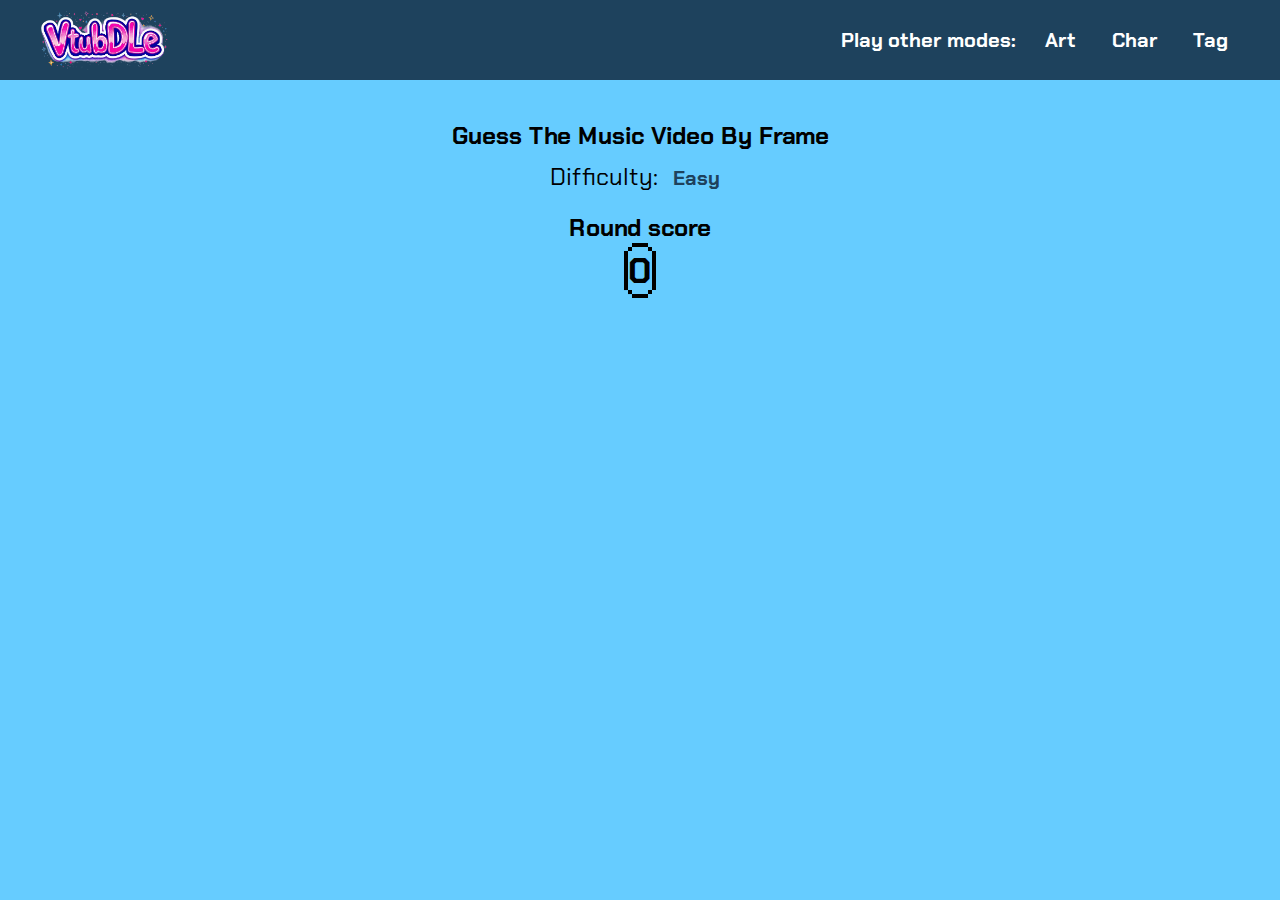
<file: artdle.html>
<!DOCTYPE html>
<html lang="en">

<head>
    <meta charset="UTF-8">
    <meta name="viewport" content="width=device-width, initial-scale=1.0">
    <title>VtubDLE</title>
    <link
        href="https://fonts.googleapis.com/css2?family=Chakra+Petch:ital,wght@0,300;0,400;0,500;0,600;0,700;1,300;1,400;1,500;1,600;1,700&display=swap"
        rel="stylesheet">
    <link rel="stylesheet" href="styles.css">
    <script src="script.js"></script>
</head>

<body>
    <nav class="top-menu">
        <div class="menu-container">
            <a href="./index.html" class="menu_link"><img src="mainlogo.png" alt="Game Logo" class="menu-logo"></a>
            <div class="menu-links">
                <span>Play other modes: </span>
                <a href="./artdle.html" class="menu-btn">Art</a>
                <a href="./chardle.html" class="menu-btn">Char</a>
                <a href="#" class="menu-btn">Tag</a>
            </div>
        </div>
    </nav>
    <main class="game-container">
        <h1 class="chardle_title">Guess The Music Video By Frame</h1>
        <p class="round-info" style="margin-bottom: 20px;">Difficulty: <span class="difficulty-tag">Easy</span></p>

    </main>
    <div class="char_round_score">
        <h2 class="chardle_title">
            Round score
        </h2>
        <h2 class="final_summary_total">0</h2>
    </div>
</body>


</html>
</file>
<file: styles.css>
* {
    margin: 0;
    padding: 0;
    box-sizing: border-box;
}

body {
    background-color: #66ccff;
    display: flex;
    flex-direction: column;
    align-items: center;
    justify-content: flex-start;
    height: 100vh;
    font-family: "Chakra Petch", sans-serif;
    margin: 0;
}

/* Верхнее меню */
.top-menu {
    width: 100%;
    background-color: #1e425d; /* Цвет как у кнопок */
    padding: 10px 0;
    display: flex;
    justify-content: center;
}

.menu-container {
    display: flex;
    align-items: center;
    justify-content: space-between;
    width: 100%;
    max-width: 1200px;
}

.menu_link {
    font-size: 0;
}

.completed {
    position: relative;
}

.completed::after {
    position: absolute;
    content: "";
    width: 35px;
    height: 35px;
    background: url("pixelcheckmark.png");
    background-size: cover;
    background-color: transparent;
    right: 0;
    top: 0;
    transform: translate(50%, -50%);
}

/* Логотип в меню */
.menu-logo {
    height: 60px;
}

/* Контейнер ссылок */
.menu-links {
    display: flex;
    align-items: center;
    gap: 15px;
    font-size: 20px;
    color: white;
    font-weight: bold;
}

/* Кнопки меню */
.menu-btn {
    width: 60px;
    height: 60px;
    background-color: transparent;
    display: flex;
    align-items: center;
    justify-content: center;
    text-decoration: none;
    font-size: 20px;
    color: white;
    font-weight: bold;
    position: relative;
    transition: 0.2s;
}

/* Эффект при наведении */
.menu-btn:hover {
    color: white;
    text-shadow: 2px 2px 0px black, 4px 4px 0px white;
}

/* Логотип на главной */
.logo {
    width: 500px;
    padding-top: 40px;
    margin-bottom: 50px;
}

/* Таймер */
.countdown-container {
    font-size: 20px;
    font-weight: bold;
    color: black;
    margin-bottom: 20px;
}

/* Кнопки главного меню */
.btn {
    display: inline-block;
    text-decoration: none;
    font-size: 20px;
    color: white;
    width: 300px;
    padding: 15px 0;
    text-align: center;
    font-weight: bold;
    border: 4px solid white;
    position: relative;
    box-shadow: 6px 6px 0px black;
    transition: 0.2s;
    margin-bottom: 20px;
    background: #1e425d;
}

/* Эффект при наведении */
.btn:hover {
    transform: translateY(6px);
    background: white;
    color: black;
    box-shadow: 0px 0px 0px black;
    border: 4px solid black;
}

.game-container {
    margin-top: 40px;
    min-width: 300px;
}

.round-info {
    font-size: 24px;
    width: 100%;
    text-align: center;
}

.difficulty-tag {
    background-color: transparent;
    padding: 5px 10px;
    border-radius: 5px;
    font-size: 20px;
    font-weight: bold;
    color:#1e425d;
    text-transform: capitalize;
}

.characters-grid {
    display: grid;
    grid-template-columns: repeat(4, 1fr);
    gap: 20px;
    justify-content: center;
    max-width: 1000px;
    margin: 20px auto;
}

.character-card {
    --curve-size: 0.5em; /* Define the curve size */
    background: transparent;
    padding: 15px;
    border: 4px solid black;
    box-shadow: 6px 6px 0px white;
    position: relative;
    border-image: url(pixel.png) 30 round;
    clip-path: polygon(
        /* Top-left */ 0% var(--curve-size),
        var(--curve-size) 0,
        /* top-right */ 100% 0,
        100% calc(100% - var(--curve-size)),
        /* bottom-right 1 */ calc(100% - var(--curve-size)) 100%,
        /* bottom-right 2 */ 0 100%
    );
}

.character-card::after {
    position: absolute;
    content: "";
    z-index: -1;
    clip-path: polygon(
        /* Top-left */ var(--border-width)
          calc(var(--curve-size) + var(--border-width) * 0.5),
        calc(var(--curve-size) + var(--border-width) * 0.5) var(--border-width),
        /* top-right */ calc(100% - var(--border-width)) var(--border-width),
        calc(100% - var(--border-width))
          calc(100% - calc(var(--curve-size) + var(--border-width) * 0.5)),
        /* bottom-right 1 */
          calc(100% - calc(var(--curve-size) + var(--border-width) * 0.5))
          calc(100% - var(--border-width)),
        /* bottom-right 2 */ var(--border-width) calc(100% - var(--border-width))
    );
}

.image-container {
    position: relative;
    padding-top: 300px;
    overflow: hidden;
    width: 200px;
    /* opacity: 0; */
    /* ПОТОМ УБРАТЬ */
}

.image-container img {
    display: "none"; 
    position: absolute;
    top: 0;
    left: 0;
    width: 100%;
    height: 100%;
    object-fit: cover;
}

.input-container {
    margin-top: 10px;
    display: flex;
    flex-direction: column;
    gap: 10px;
}

input {
    width: 100%;
    padding: 10px;
    font-size: 16px;
    border: 3px solid white;
    box-shadow: -2px 2px 0px 0 black;
    background: transparent;
    color: white;
    transition: 0.2s;
    position: relative;
    display: block;

}


input:focus {
    border-color: #1e425d;
    outline: none;
}

.guess-btn:hover {
    display: inline-block;
    text-decoration: none;
    font-size: 20px;
    color: white;
    box-shadow: 6px 6px 0px black;
    transition: 0.2s;
    margin-bottom: 20px;
    background: #1e425d;
    display: block;
    cursor: pointer;
}

/* Эффект при наведении */
.guess-btn {
    display: block;
    color: black;
    width: auto;
    padding: 15px;
    text-align: center;
    font-weight: bold;
    border: 4px solid white;
    position: relative;
    transform: translateY(6px);
    background: white;
    margin: 0 auto;
    box-shadow: 0px 0px 0px black;
    border: 4px solid black;
    font-size: 16px;
}

.chardle_title {
    width: 100%;
    text-align: center;
}

.suggestions-list {
    position: absolute;
    width: calc(100% - 2px);
    background: white;
    border: 1px solid #ccc;
    border-top: none;
    max-height: 120px;
    overflow-y: auto;
    z-index: 1000;
}

.suggestion-item {
    padding: 8px;
    cursor: pointer;
}

.suggestion-item:hover {
    background: #f0f0f0;
}

.result-text {
    padding: 5px;
    font-weight: bold;
    text-align: center;
}

.correct {
    color: green;
}

.incorrect {
    color: red;
}

.bigimage-container {
    width: 100%;
    max-width: 650px;
    margin: 0 auto; /* Центрирует контейнер по горизонтали */
}

.bigimage-container img {
    width: 100%;
    height: auto; /* Сохраняет пропорции изображения */
}

.clipdle_button-container {
    display: flex;
    gap: 10px;
    justify-content: center;
    margin-top: 20px;
}

.clipdle_button {
    background-color: #2c2c2c;
    color: white;
    border: none;
    padding: 10px 20px;
    cursor: pointer;
    font-size: 14px;
    display: flex;
    align-items: center;
    gap: 8px;
}

.clipdle_button img {
    width: 20px;
    height: 20px;
}

.clipdle_button:hover {
    background-color: #444;
}

.clipdle_input-container {
    display: flex;
    gap: 10px;
    justify-content: center;
    margin-top: 20px;
    position: relative;
}

.clipdle_input-field {
    width: 100%;
    padding: 10px;
    font-size: 16px;
    border: 3px solid white;
    box-shadow: -2px 2px 0px 0 black;
    background: transparent;
    color: white;
    transition: 0.2s;
    position: relative;
    display: block;

}

.clipdle_input-container button {
    transform: translateY(0);
}

.clipdle_input-container button:hover {
    margin-bottom: 0;
    font-size: 16px;
}

.clipdle_title-clue {
    display: none;
    width: 100%;
    text-align: center;
    padding-top: 10px;
    
}

.clipdle_title-title {
    letter-spacing: 2px;
}

.summary {
    width: 100%;
    max-width: 300px;
}

.summary_container {
    display: flex;
    align-items: center;
    background-color: #1e425d;
    padding: 10px;
    border-radius: 8px;
    box-shadow: 0 4px 8px rgba(0, 0, 0, 0.5);
    width: auto;
    max-width: 500px;
    margin: 0 auto;
}

.summary_image {
    position: relative;
    padding-top: 300px;
    width: 200px;
  }
  .summary_image > img {
    position: absolute;
    top: 0;
    right: 0;
    bottom: 0;
    left: 0;
    width: 100%;
    height: 100%;
    object-fit: cover;
  }

.summary_text {
    margin-left: 15px;
    color: #ffffff;
}

.summary_title {
    font-size: 24px;
    font-weight: bold;
    margin: 0;
}

.summary_year {
    font-size: 18px;
    color: #fff;
    margin: 5px 0;
    margin-bottom: 20px;
}

.summary_score {
    border-radius: 5px;
    display: inline-flex;
    flex-direction: column;
    text-transform: uppercase;
}

.summary_score_thumb {
    align-self: flex-start;
    background-color: white;
    border-top-left-radius: 5px;
    border-top-right-radius: 5px;
    font-weight: 700;
    letter-spacing: .05em;
    padding: .5em .75em;
    position: relative;
    color: black
}

.summary_score_thumb {
    border-style: solid;
    border-width: 3px;
    border-color: #000;
    border-image-source: url("border-3.png");
    border-image-slice: 160; /* How the image is sliced */
    border-image-width: 2; /* Width of the border image */
    border-image-outset: 0; /* How far the border image is from the border box */
    border-image-repeat: round; /* How the image is repeated */
    border-radius: 14px;
    transform: translateY(10px);
    margin: 0 auto;
    z-index: 10000;
}


.summary_score_number {
    background-color: #66ccff;
    border-radius: 5px;
    border-top-left-radius: 0;
    font-weight: 700;
    padding: .2em .5em;
    text-align: center;
    font-size: 30px;
    color: black;

    /* Добавление стилей из .pixel-borders */
    position: relative;
    display: inline-block;
    padding: 15px 20px;
}

.pixel_border, .character-card, .guess-btn, .final_summary_total {
    position: relative;
    border-style: solid;
    border-width: 4px;
    border-color: #000;
    border-image-source: url("border-3.png");
    border-image-slice: 160; /* How the image is sliced */
    border-image-width: 2; /* Width of the border image */
    border-image-outset: 0; /* How far the border image is from the border box */
    border-image-repeat: round; /* How the image is repeated */

}

@supports (border-image-source: none) {
    .pixel_border, .character-card, .guess-btn, .final_summary_total {
        border-radius: 20px;
        border-top-left-radius: 20px;
        border-top-right-radius: 20px;
        border-bottom-right-radius: 20px;
        border-bottom-left-radius: 20px;
    }
}

@supports (border-image-source: none) {
    .summary_score_number {
        border-radius: 20px;
        border-top-left-radius: 20px;
        border-top-right-radius: 20px;
        border-bottom-right-radius: 20px;
        border-bottom-left-radius: 20px;
    }
}

.summary_score_number {
    border-style: solid;
    border-width: 4px;
    border-color: #000;
    border-image-source: url("border-3.png");
    border-image-slice: 160; /* How the image is sliced */
    border-image-width: 2; /* Width of the border image */
    border-image-outset: 0; /* How far the border image is from the border box */
    border-image-repeat: round; /* How the image is repeated */
}

.final_summary_container {
    text-align: center;
    background-color: #1e425d; /* Тёмный фон */
    color: white; /* Белый текст */
    padding: 20px;
}

.chardle_title {
    font-size: 24px;
    margin-bottom: 10px;
}

.final_summary_total {
    font-size: 36px;
    margin-bottom: 20px;
    background-color: #66ccff; /* Розовый фон */
    padding: 10px 20px;
    display: inline-block;
    color: black;
}


.final_summary_rounds {
    margin-top: 20px;
}

.final_summary_round {
    margin-bottom: 15px;
    line-height: 1.1;
    font-size: 17px;
}

.final_summary_round span {
    display: block;
    margin-bottom: 4px;
}

.final_summary_round .final_summary_round {
    color: #66ccff; /* Розовый текст для раунда */
    font-weight: bold;
    font-size: 20px;
    margin-bottom: 0;
}

.final_summary_name {
    font-style: italic;
    font-size: 14px;
}

.final_summary_score {
    font-size: 24px;
}

.final_summary_finalButton:hover {
    display: inline-block;
    text-decoration: none;
    font-size: 20px;
    color: white;
    box-shadow: 6px 6px 0px black;
    transition: 0.2s;
    margin-bottom: 20px;
    background: #1e425d;
    display: block;
    cursor: pointer;
}

/* Эффект при наведении */
.final_summary_finalButton {
    display: block;
    color: black;
    width: auto;
    padding: 15px;
    text-align: center;
    font-weight: bold;
    border: 4px solid white;
    position: relative;
    transform: translateY(6px);
    background: white;
    margin: 0 auto;
    box-shadow: 0px 0px 0px black;
    border: 4px solid black;
    font-size: 20px;
}

.suggestionContainer {
    max-height: 200px;
    overflow-y: auto;
    border: 1px solid #ccc;
    display: none;
    position: absolute;
    background-color: white;
    z-index: 1000;
    transform: translateY(59px);
}

.char_round_score {
    width: 100%;
    max-width: 400px;
    display: flex;
    justify-content: center;
    align-items: center;
    flex-direction: column;
    margin: 0 auto;
}

.char_round_score > h2 {
    margin-bottom: 0;
}

.char_round_score > h2:last-child {
    padding: 0;
}
</file>
